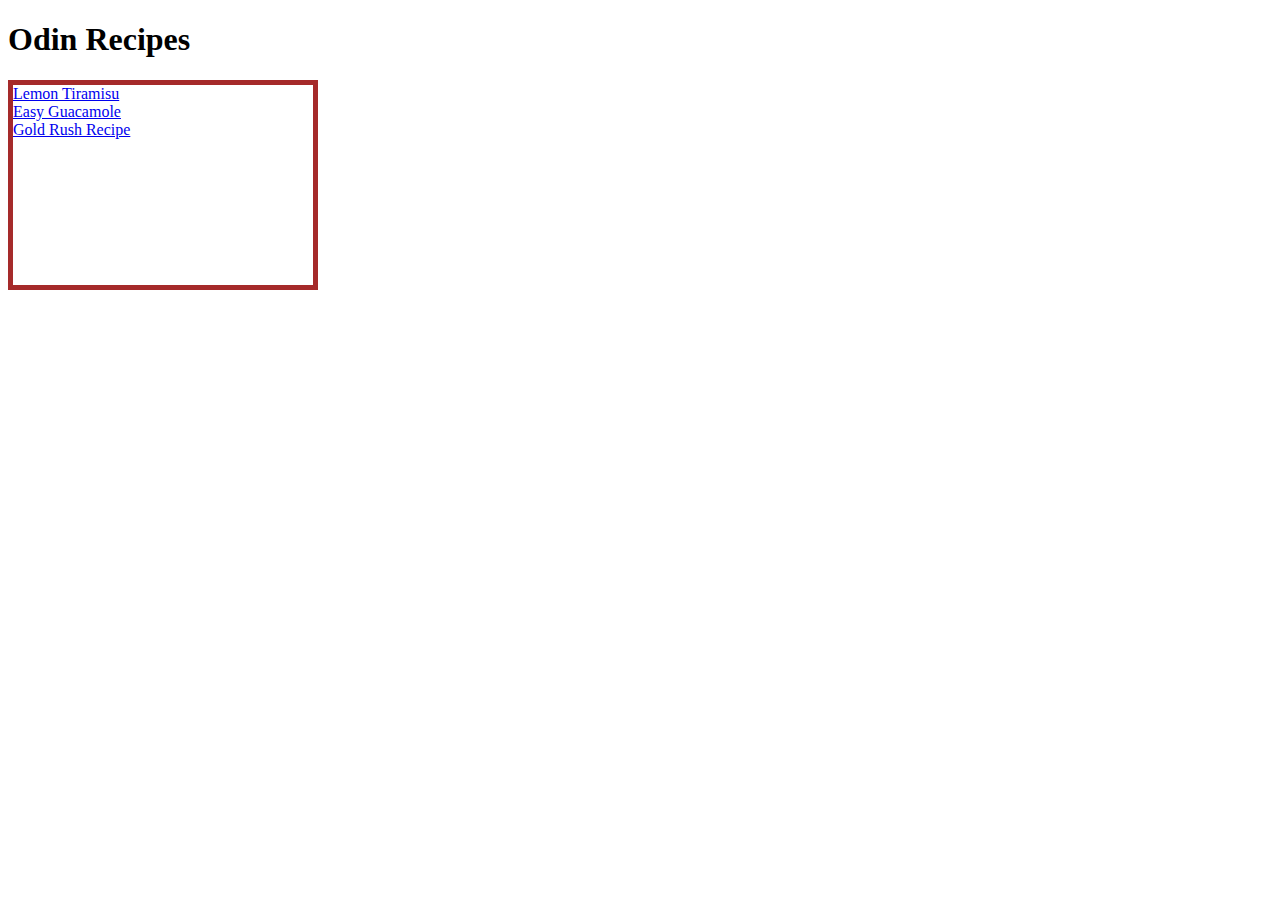
<file: index.html>
<!--First thing I learnt was to always use boilerplate-->

<!--By using terminal in Linux I created a new directory
that I named "recipes" and inside that directory I created
HTML files named "Lemon Tiramisu";-->

<!DOCTYPE html>
<html lang ="en">
    <head>
        <meta charset="UTF-8">
        <meta name="viewport" content="width=device-width, initial-scale=1.0">
        <meta http-equiv="X-UA-Compatible" content="IE=edge">
        <h1>Odin Recipes</h1>
        <link rel="stylesheet" href="style.css">
    </head>
    <body>
        <div class="links">
        <a href="/home/ella243/repos/odin-recipes/lemontiramisu.html">Lemon Tiramisu</a><br>
        <a href="/home/ella243/repos/odin-recipes/easyguacamole.html">Easy Guacamole</a><br>
        <a href="/home/ella243/repos/odin-recipes/goldrush.html">Gold Rush Recipe</a><br>
    </div>
    </body>
</html>
</file>
<file: style.css>
div.links {
    width: 300px;
    height: 200px;
    border: solid brown 5px;
}
</file>
